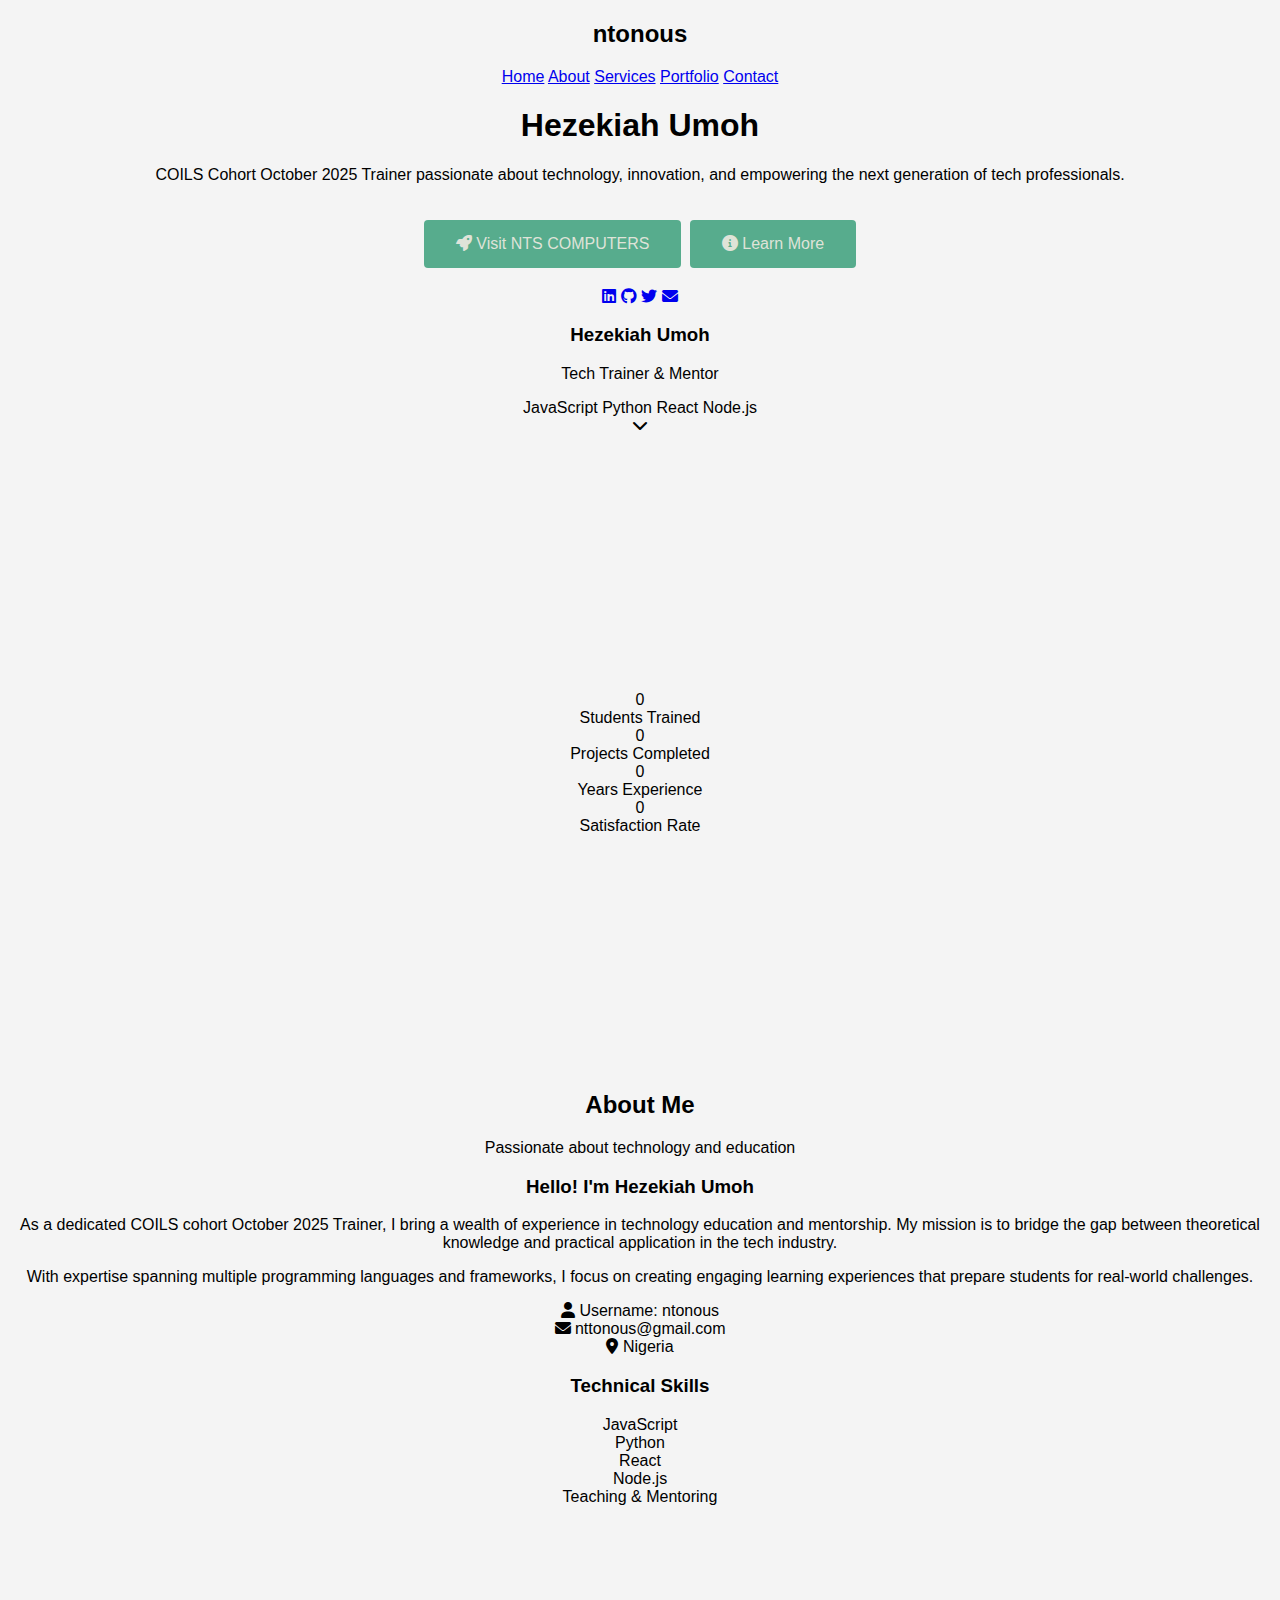
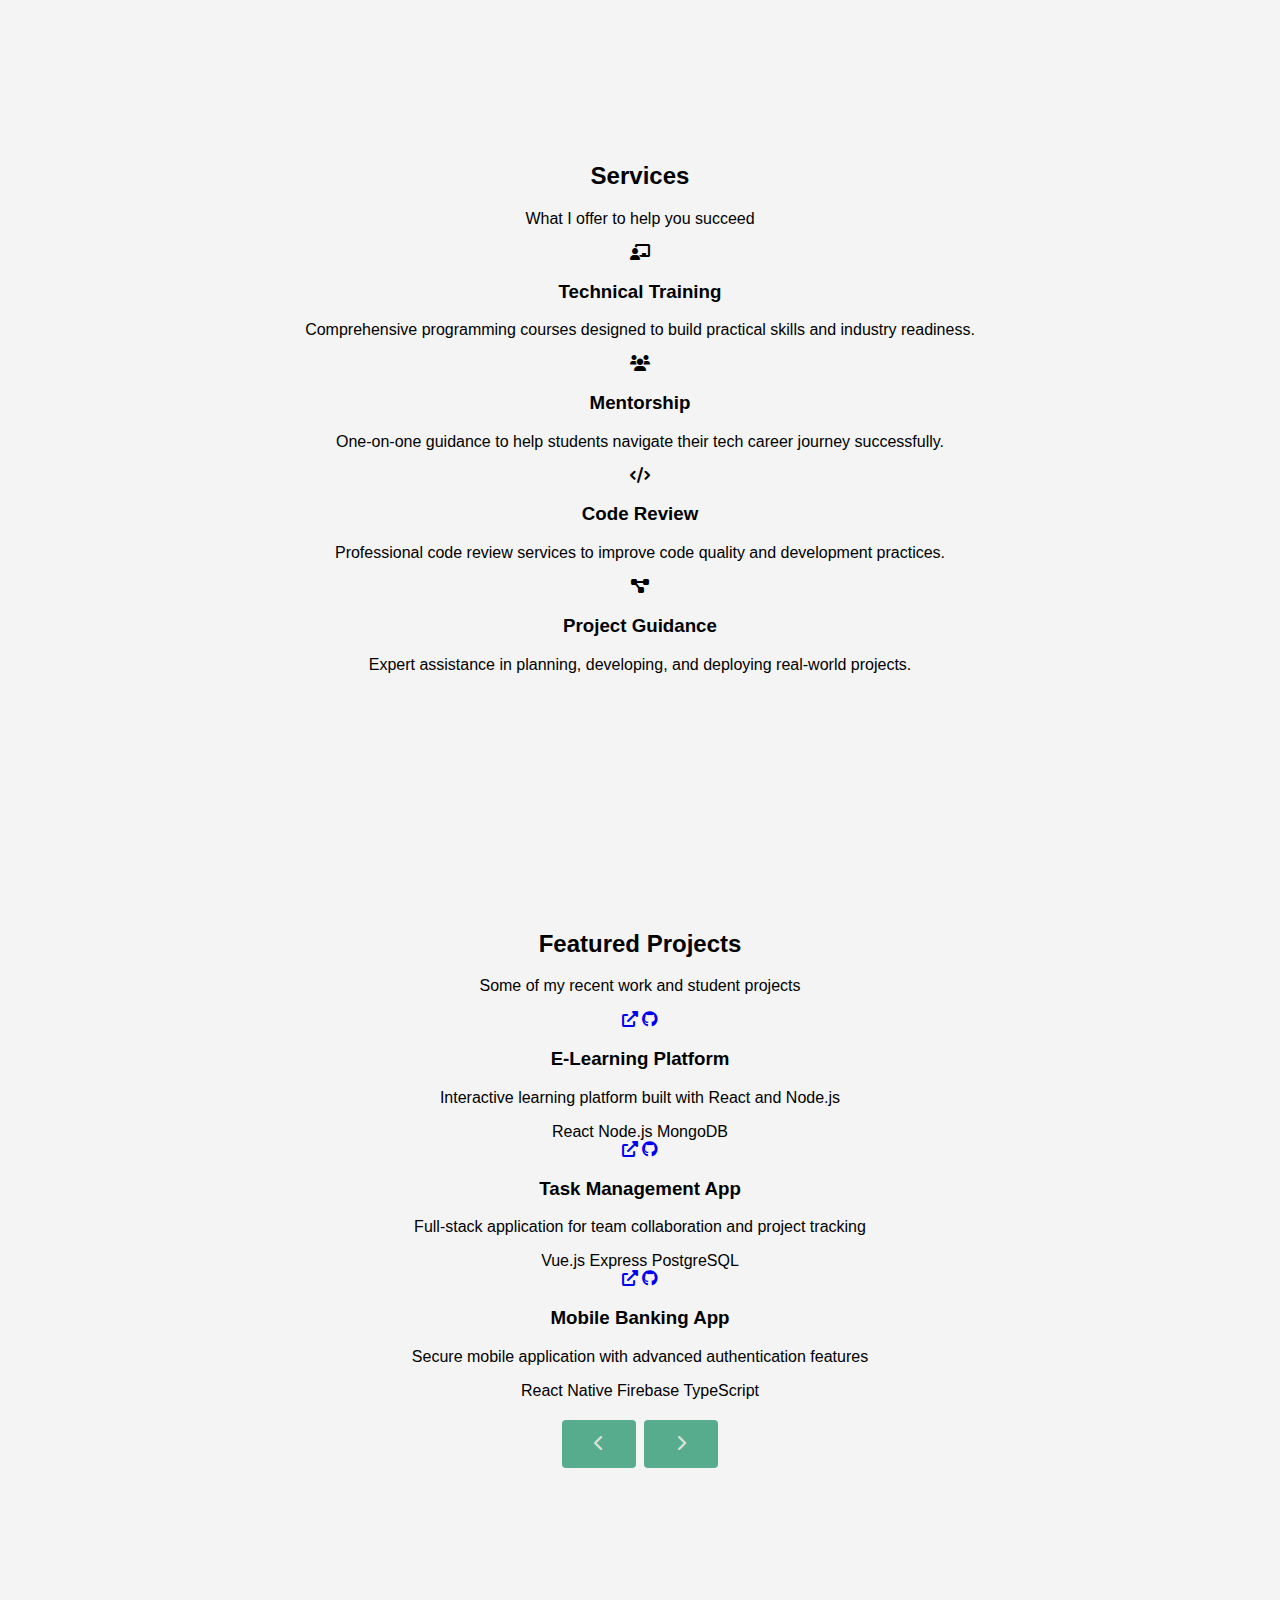
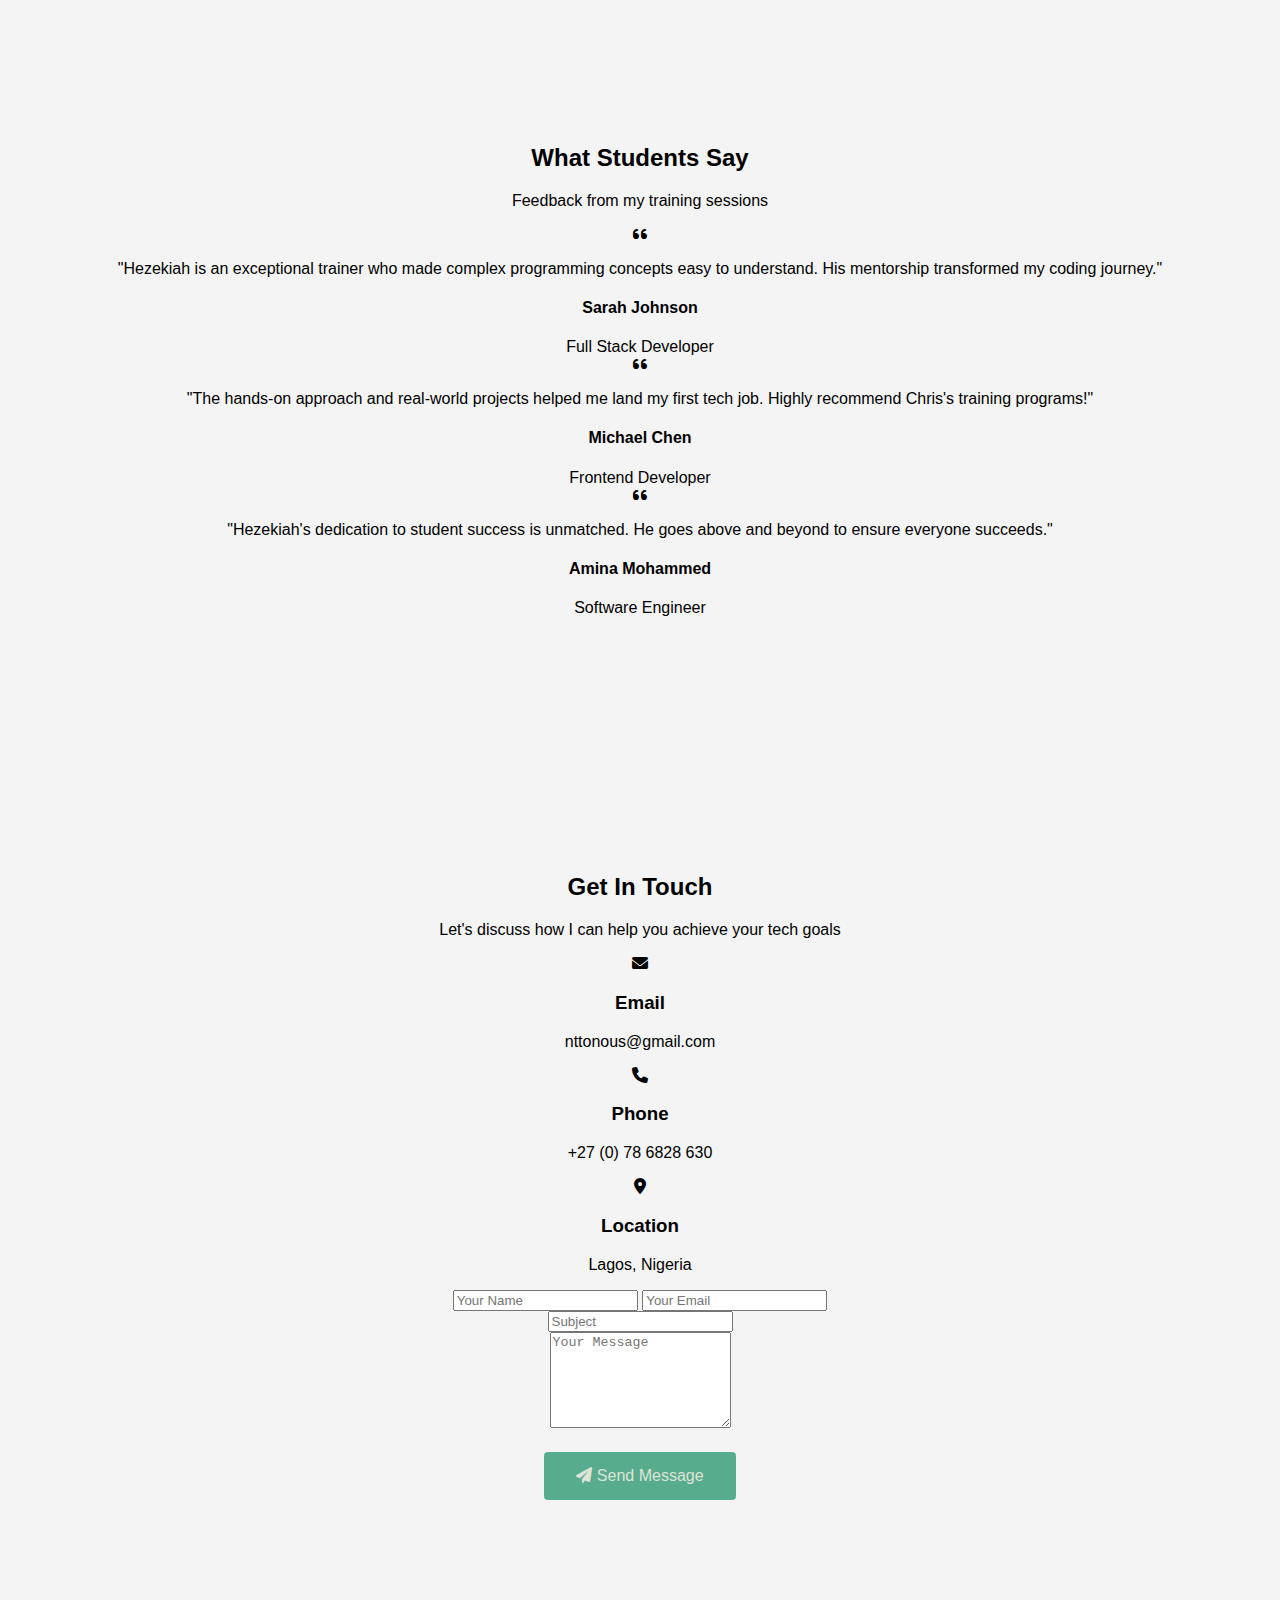
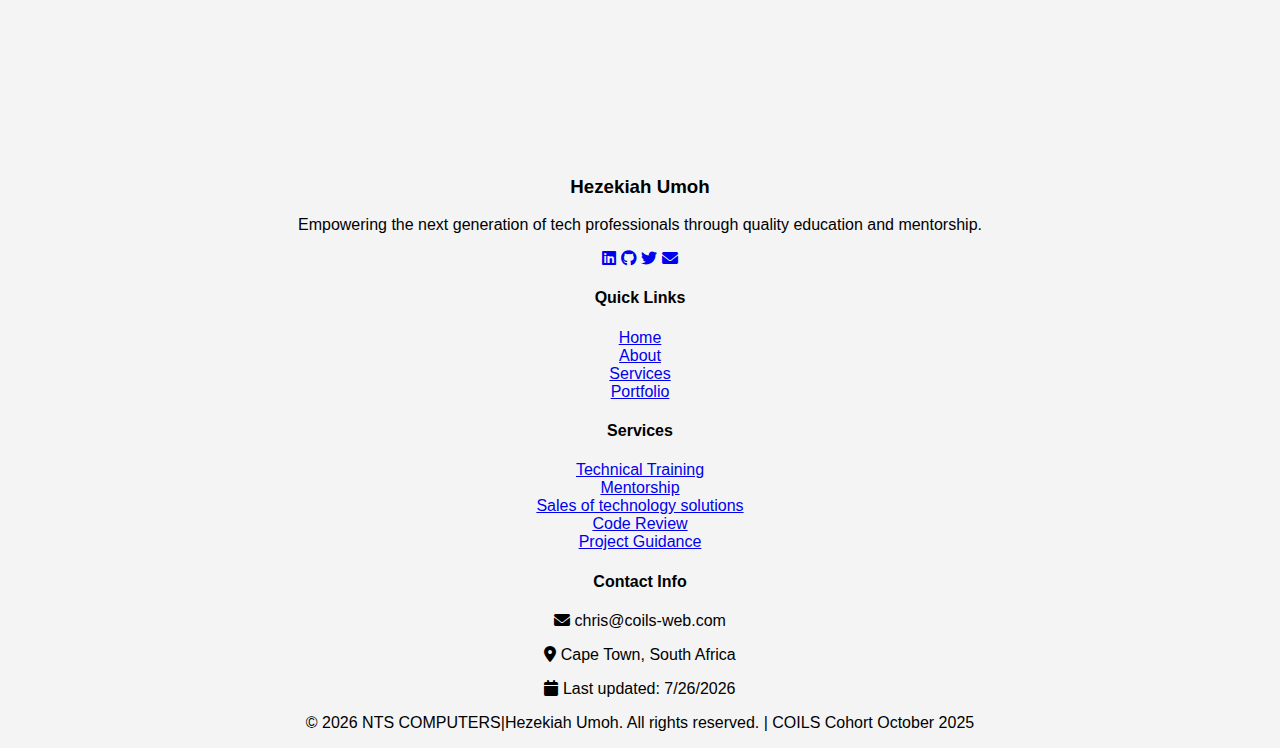
<file: index.html>
<!DOCTYPE html>
<html lang="en">

<head>
    <meta charset="UTF-8">
    <meta name="viewport" content="width=device-width, initial-scale=1.0">
    <title>Hezekiah Umoh | NTS COMPUTERS Trainer & Tech Expert</title>
    <link rel="stylesheet" href="css/styles.css">
    <link href="https://cdnjs.cloudflare.com/ajax/libs/font-awesome/6.0.0/css/all.min.css" rel="stylesheet">
    <link href="https://fonts.googleapis.com/css2?family=Poppins:wght@300;400;600;700&display=swap" rel="stylesheet">
</head>

<body>
    <!-- Navigation -->
    <nav class="navbar">
        <div class="nav-container">
            <div class="nav-logo">
                <h2>ntonous</h2>
            </div>
            <div class="nav-menu" id="nav-menu">
                <a href="#home" class="nav-link">Home</a>
                <a href="#about" class="nav-link">About</a>
                <a href="#services" class="nav-link">Services</a>
                <a href="#portfolio" class="nav-link">Portfolio</a>
                <a href="#contact" class="nav-link">Contact</a>
            </div>
            <div class="nav-toggle" id="nav-toggle">
                <span class="bar"></span>
                <span class="bar"></span>
                <span class="bar"></span>
            </div>
        </div>
    </nav>

    <!-- Hero Banner Section -->
    <section id="home" class="hero">
        <div class="hero-content">
            <div class="hero-text">
                <h1 class="hero-title">
                    <span class="gradient-text">Hezekiah Umoh</span><br>
                    <span class="typewriter" id="typewriter"></span>
                </h1>
                <p class="hero-description">
                    COILS Cohort October 2025 Trainer passionate about technology, 
                    innovation, and empowering the next generation of tech professionals.
                </p>
                <div class="hero-buttons">
                    <button class="btn btn-primary" id="visit-coils">
                        <i class="fas fa-rocket"></i> Visit NTS COMPUTERS
                    </button>
                    <button class="btn btn-secondary" id="learn-more">
                        <i class="fas fa-info-circle"></i> Learn More
                    </button>
                </div>
                <div class="social-links">
                    <a href="#" class="social-link"><i class="fab fa-linkedin"></i></a>
                    <a href="#" class="social-link"><i class="fab fa-github"></i></a>
                    <a href="#" class="social-link"><i class="fab fa-twitter"></i></a>
                    <a href="#" class="social-link"><i class="fas fa-envelope"></i></a>
                </div>
            </div>
            <div class="hero-image">
                <div class="floating-card">
                    <div class="card-content">
                        <div class="profile-img"></div>
                        <h3>Hezekiah Umoh</h3>
                        <p>Tech Trainer & Mentor</p>
                        <div class="skills-tags">
                            <span class="tag">JavaScript</span>
                            <span class="tag">Python</span>
                            <span class="tag">React</span>
                            <span class="tag">Node.js</span>
                        </div>
                    </div>
                </div>
            </div>
        </div>
        <div class="hero-scroll">
            <i class="fas fa-chevron-down"></i>
        </div>
    </section>

    <!-- Stats Section -->
    <section class="stats">
        <div class="container">
            <div class="stats-grid">
                <div class="stat-item">
                    <div class="stat-number" data-target="100">0</div>
                    <div class="stat-label">Students Trained</div>
                </div>
                <div class="stat-item">
                    <div class="stat-number" data-target="50">0</div>
                    <div class="stat-label">Projects Completed</div>
                </div>
                <div class="stat-item">
                    <div class="stat-number" data-target="5">0</div>
                    <div class="stat-label">Years Experience</div>
                </div>
                <div class="stat-item">
                    <div class="stat-number" data-target="95">0</div>
                    <div class="stat-label">Satisfaction Rate</div>
                </div>
            </div>
        </div>
    </section>

    <!-- About Section -->
    <section id="about" class="about">
        <div class="container">
            <div class="section-header">
                <h2>About Me</h2>
                <p>Passionate about technology and education</p>
            </div>
            <div class="about-content">
                <div class="about-text">
                    <h3>Hello! I'm Hezekiah Umoh</h3>
                    <p>
                        As a dedicated COILS cohort October 2025 Trainer, I bring a wealth of experience 
                        in technology education and mentorship. My mission is to bridge the gap between 
                        theoretical knowledge and practical application in the tech industry.
                    </p>
                    <p>
                        With expertise spanning multiple programming languages and frameworks, I focus on 
                        creating engaging learning experiences that prepare students for real-world challenges.
                    </p>
                    <div class="contact-info">
                        <div class="contact-item">
                            <i class="fas fa-user"></i>
                            <span>Username: ntonous</span>
                        </div>
                        <div class="contact-item">
                            <i class="fas fa-envelope"></i>
                            <span>nttonous@gmail.com</span>
                        </div>
                        <div class="contact-item">
                            <i class="fas fa-map-marker-alt"></i>
                            <span>Nigeria</span>
                        </div>
                    </div>
                </div>
                <div class="skills-section">
                    <h3>Technical Skills</h3>
                    <div class="skills-grid">
                        <div class="skill-item">
                            <div class="skill-name">JavaScript</div>
                            <div class="skill-bar">
                                <div class="skill-progress" data-width="90%"></div>
                            </div>
                        </div>
                        <div class="skill-item">
                            <div class="skill-name">Python</div>
                            <div class="skill-bar">
                                <div class="skill-progress" data-width="85%"></div>
                            </div>
                        </div>
                        <div class="skill-item">
                            <div class="skill-name">React</div>
                            <div class="skill-bar">
                                <div class="skill-progress" data-width="88%"></div>
                            </div>
                        </div>
                        <div class="skill-item">
                            <div class="skill-name">Node.js</div>
                            <div class="skill-bar">
                                <div class="skill-progress" data-width="82%"></div>
                            </div>
                        </div>
                        <div class="skill-item">
                            <div class="skill-name">Teaching & Mentoring</div>
                            <div class="skill-bar">
                                <div class="skill-progress" data-width="95%"></div>
                            </div>
                        </div>
                    </div>
                </div>
            </div>
        </div>
    </section>

    <!-- Services Section -->
    <section id="services" class="services">
        <div class="container">
            <div class="section-header">
                <h2>Services</h2>
                <p>What I offer to help you succeed</p>
            </div>
            <div class="services-grid">
                <div class="service-card">
                    <div class="service-icon">
                        <i class="fas fa-chalkboard-teacher"></i>
                    </div>
                    <h3>Technical Training</h3>
                    <p>Comprehensive programming courses designed to build practical skills and industry readiness.</p>
                </div>
                <div class="service-card">
                    <div class="service-icon">
                        <i class="fas fa-users"></i>
                    </div>
                    <h3>Mentorship</h3>
                    <p>One-on-one guidance to help students navigate their tech career journey successfully.</p>
                </div>
                <div class="service-card">
                    <div class="service-icon">
                        <i class="fas fa-code"></i>
                    </div>
                    <h3>Code Review</h3>
                    <p>Professional code review services to improve code quality and development practices.</p>
                </div>
                <div class="service-card">
                    <div class="service-icon">
                        <i class="fas fa-project-diagram"></i>
                    </div>
                    <h3>Project Guidance</h3>
                    <p>Expert assistance in planning, developing, and deploying real-world projects.</p>
                </div>
            </div>
        </div>
    </section>

    <!-- Portfolio Slider Section -->
    <section id="portfolio" class="portfolio">
        <div class="container">
            <div class="section-header">
                <h2>Featured Projects</h2>
                <p>Some of my recent work and student projects</p>
            </div>
            <div class="portfolio-slider">
                <div class="slider-container">
                    <div class="slide active">
                        <div class="project-card">
                            <div class="project-image">
                                <div class="project-overlay">
                                    <a href="#" class="project-link"><i class="fas fa-external-link-alt"></i></a>
                                    <a href="#" class="project-code"><i class="fab fa-github"></i></a>
                                </div>
                            </div>
                            <div class="project-info">
                                <h3>E-Learning Platform</h3>
                                <p>Interactive learning platform built with React and Node.js</p>
                                <div class="project-tags">
                                    <span class="tag">React</span>
                                    <span class="tag">Node.js</span>
                                    <span class="tag">MongoDB</span>
                                </div>
                            </div>
                        </div>
                    </div>
                    <div class="slide">
                        <div class="project-card">
                            <div class="project-image">
                                <div class="project-overlay">
                                    <a href="#" class="project-link"><i class="fas fa-external-link-alt"></i></a>
                                    <a href="#" class="project-code"><i class="fab fa-github"></i></a>
                                </div>
                            </div>
                            <div class="project-info">
                                <h3>Task Management App</h3>
                                <p>Full-stack application for team collaboration and project tracking</p>
                                <div class="project-tags">
                                    <span class="tag">Vue.js</span>
                                    <span class="tag">Express</span>
                                    <span class="tag">PostgreSQL</span>
                                </div>
                            </div>
                        </div>
                    </div>
                    <div class="slide">
                        <div class="project-card">
                            <div class="project-image">
                                <div class="project-overlay">
                                    <a href="#" class="project-link"><i class="fas fa-external-link-alt"></i></a>
                                    <a href="#" class="project-code"><i class="fab fa-github"></i></a>
                                </div>
                            </div>
                            <div class="project-info">
                                <h3>Mobile Banking App</h3>
                                <p>Secure mobile application with advanced authentication features</p>
                                <div class="project-tags">
                                    <span class="tag">React Native</span>
                                    <span class="tag">Firebase</span>
                                    <span class="tag">TypeScript</span>
                                </div>
                            </div>
                        </div>
                    </div>
                </div>
                <div class="slider-controls">
                    <button class="slider-btn prev-btn"><i class="fas fa-chevron-left"></i></button>
                    <button class="slider-btn next-btn"><i class="fas fa-chevron-right"></i></button>
                </div>
                <div class="slider-dots">
                    <span class="dot active" data-slide="0"></span>
                    <span class="dot" data-slide="1"></span>
                    <span class="dot" data-slide="2"></span>
                </div>
            </div>
        </div>
    </section>

    <!-- Testimonials Slider -->
    <section class="testimonials">
        <div class="container">
            <div class="section-header">
                <h2>What Students Say</h2>
                <p>Feedback from my training sessions</p>
            </div>
            <div class="testimonial-slider">
                <div class="testimonial-container">
                    <div class="testimonial active">
                        <div class="testimonial-content">
                            <div class="quote-icon">
                                <i class="fas fa-quote-left"></i>
                            </div>
                            <p>"Hezekiah is an exceptional trainer who made complex programming concepts easy to understand. His mentorship transformed my coding journey."</p>
                            <div class="testimonial-author">
                                <div class="author-avatar"></div>
                                <div class="author-info">
                                    <h4>Sarah Johnson</h4>
                                    <span>Full Stack Developer</span>
                                </div>
                            </div>
                        </div>
                    </div>
                    <div class="testimonial">
                        <div class="testimonial-content">
                            <div class="quote-icon">
                                <i class="fas fa-quote-left"></i>
                            </div>
                            <p>"The hands-on approach and real-world projects helped me land my first tech job. Highly recommend Chris's training programs!"</p>
                            <div class="testimonial-author">
                                <div class="author-avatar"></div>
                                <div class="author-info">
                                    <h4>Michael Chen</h4>
                                    <span>Frontend Developer</span>
                                </div>
                            </div>
                        </div>
                    </div>
                    <div class="testimonial">
                        <div class="testimonial-content">
                            <div class="quote-icon">
                                <i class="fas fa-quote-left"></i>
                            </div>
                            <p>"Hezekiah's dedication to student success is unmatched. He goes above and beyond to ensure everyone succeeds."</p>
                            <div class="testimonial-author">
                                <div class="author-avatar"></div>
                                <div class="author-info">
                                    <h4>Amina Mohammed</h4>
                                    <span>Software Engineer</span>
                                </div>
                            </div>
                        </div>
                    </div>
                </div>
            </div>
        </div>
    </section>

    <!-- Contact Section -->
    <section id="contact" class="contact">
        <div class="container">
            <div class="section-header">
                <h2>Get In Touch</h2>
                <p>Let's discuss how I can help you achieve your tech goals</p>
            </div>
            <div class="contact-content">
                <div class="contact-info">
                    <div class="contact-card">
                        <div class="contact-icon">
                            <i class="fas fa-envelope"></i>
                        </div>
                        <h3>Email</h3>
                        <p>nttonous@gmail.com</p>
                    </div>
                    <div class="contact-card">
                        <div class="contact-icon">
                            <i class="fas fa-phone"></i>
                        </div>
                        <h3>Phone</h3>
                        <p>+27 (0) 78 6828 630</p>
                    </div>
                    <div class="contact-card">
                        <div class="contact-icon">
                            <i class="fas fa-map-marker-alt"></i>
                        </div>
                        <h3>Location</h3>
                        <p>Lagos, Nigeria</p>
                    </div>
                </div>
                <div class="contact-form">
                    <form id="contact-form">
                        <div class="form-group">
                            <input type="text" id="name" placeholder="Your Name" required>
                            <input type="email" id="email" placeholder="Your Email" required>
                        </div>
                        <div class="form-group">
                            <input type="text" id="subject" placeholder="Subject" required>
                        </div>
                        <div class="form-group">
                            <textarea id="message" rows="6" placeholder="Your Message" required></textarea>
                        </div>
                        <button type="submit" class="btn btn-primary">
                            <i class="fas fa-paper-plane"></i> Send Message
                        </button>
                    </form>
                </div>
            </div>
        </div>
    </section>

    <!-- Footer -->
    <footer class="footer">
        <div class="container">
            <div class="footer-content">
                <div class="footer-section">
                    <h3>Hezekiah Umoh</h3>
                    <p>Empowering the next generation of tech professionals through quality education and mentorship.</p>
                    <div class="footer-social">
                        <a href="#" class="social-link"><i class="fab fa-linkedin"></i></a>
                        <a href="#" class="social-link"><i class="fab fa-github"></i></a>
                        <a href="#" class="social-link"><i class="fab fa-twitter"></i></a>
                        <a href="#" class="social-link"><i class="fas fa-envelope"></i></a>
                    </div>
                </div>
                <div class="footer-section">
                    <h4>Quick Links</h4>
                    <ul>
                        <li><a href="#home">Home</a></li>
                        <li><a href="#about">About</a></li>
                        <li><a href="#services">Services</a></li>
                        <li><a href="#portfolio">Portfolio</a></li>
                    </ul>
                </div>
                <div class="footer-section">
                    <h4>Services</h4>
                    <ul>
                        <li><a href="#">Technical Training</a></li>
                        <li><a href="#">Mentorship</a></li>
                         <li><a href="#">Sales of technology solutions</a></li>
                        <li><a href="#">Code Review</a></li>
                        <li><a href="#">Project Guidance</a></li>
                    </ul>
                </div>
                <div class="footer-section">
                    <h4>Contact Info</h4>
                    <div class="footer-contact">
                        <p><i class="fas fa-envelope"></i> chris@coils-web.com</p>
                        <p><i class="fas fa-map-marker-alt"></i> Cape Town, South Africa</p>
                        <p><i class="fas fa-calendar"></i> Last updated: <span id="current-date"></span></p>
                    </div>
                </div>
            </div>
            <div class="footer-bottom">
                <p>&copy; 2026 NTS COMPUTERS|Hezekiah Umoh. All rights reserved. | COILS Cohort October 2025</p>
            </div>
        </div>
    </footer>

    <script src="js/scripts.js"></script>
    
    <!-- Date Script -->
    <script>
        const currentDate = new Date();
        const currentYear = currentDate.getFullYear();
        const currentMonth = currentDate.getMonth() + 1;
        const currentDay = currentDate.getDate();
        const formattedDate = `${currentMonth}/${currentDay}/${currentYear}`;
        document.getElementById("current-date").textContent = formattedDate;
    </script>
</body>

</html>
</file>
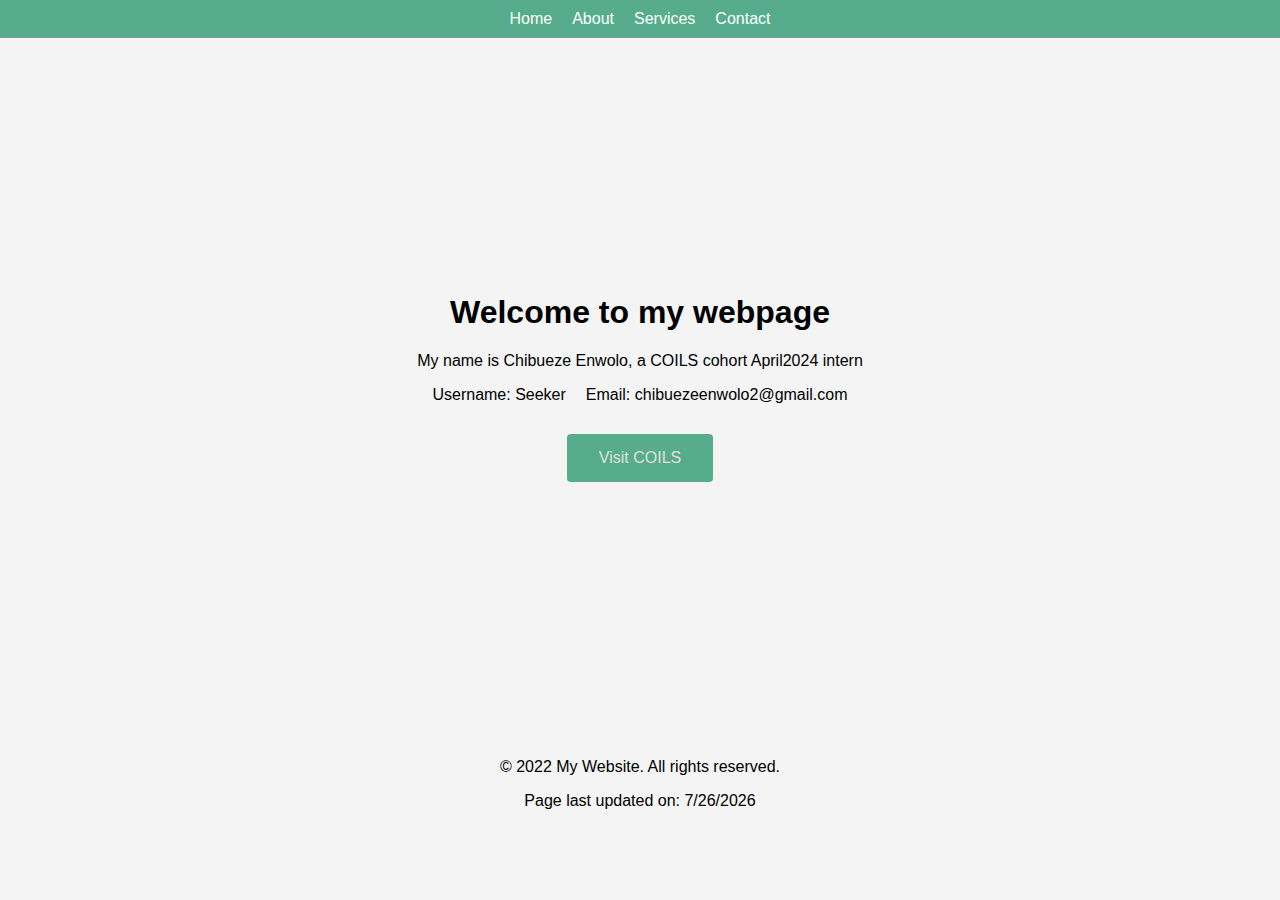
<file: html/index.html>
<!DOCTYPE html>
<html lang="en">

<head>
    <meta charset="UTF-8">
    <meta name="viewport" content="width=device-width, initial-scale=1.0">
    <title>Welcome to my webpage</title>
    <link rel="stylesheet" href="/css/styles.css">
</head>

<body>
    <nav>
        <ul class="navigation">
            <li><a href="#">Home</a></li>
            <li><a href="#">About</a></li>
            <li><a href="#">Services</a></li>
            <li><a href="#">Contact</a></li>
        </ul>
    </nav>
    <div class="container">
        <h1>Welcome to my webpage</h1>
        <p>My name is Chibueze Enwolo, a COILS cohort April2024 intern</p>
        <div class="info">
            <span>Username: Seeker</span>
            <span>Email: chibuezeenwolo2@gmail.com</span>
        </div>
        <button id="visit-hng">Visit COILS</button>
    </div>
    <script src="/js/scripts.js"></script>

    <footer>
        <div class="container">
            <p>&copy; 2022 My Website. All rights reserved.</p>
            <p>Page last updated on: <span id="current-date"></span></p>
        </div>
    </footer>
<!-- Display the current date -->
    <script>
        const currentDate = new Date();
        const currentYear = currentDate.getFullYear();
        const currentMonth = currentDate.getMonth() + 1;
        const currentDay = currentDate.getDate();
        const formattedDate = `${currentMonth}/${currentDay}/${currentYear}`;
        document.getElementById("current-date").textContent = formattedDate;
    </script>
</body>

</html>
</file>
<file: css/styles.css>
body {
	font-family: Arial, sans-serif;
	text-align: center;
	background-color: #f4f4f4;
	margin: 0;
	padding: 0;
}

.container {
	margin-top: 20%;
}

.info {
	display: flex;
	justify-content: center;
	gap: 20px;
	margin: 10px 0;
}

button {
	background-color: #57ac8d;
	color: rgb(223, 227, 216);
	border: none;
	padding: 15px 32px;
	text-align: center;
	text-decoration: none;
	display: inline-block;
	font-size: 16px;
	margin: 20px 2px;
	cursor: pointer;
	border-radius: 4px;
}

button:hover {
	background-color: #c74491d8;
}


.navigation {
	background-color: #57ac8d;
	color: #fff;
	padding: 10px;
	text-align: center;
	display: flex; /* Add this line */
	justify-content: center; /* Add this line */
}
.navigation a {
	color: #fff;
	text-decoration: none;
	margin: 0 10px;
}
.navigation a:hover {
	text-decoration: underline;
}

ul {
	list-style-type: none;
	padding: 0;
	margin: 0;
	text-emphasis: center;
	text-decoration: solid;
	text-shadow: 0cap;
}
</file>
